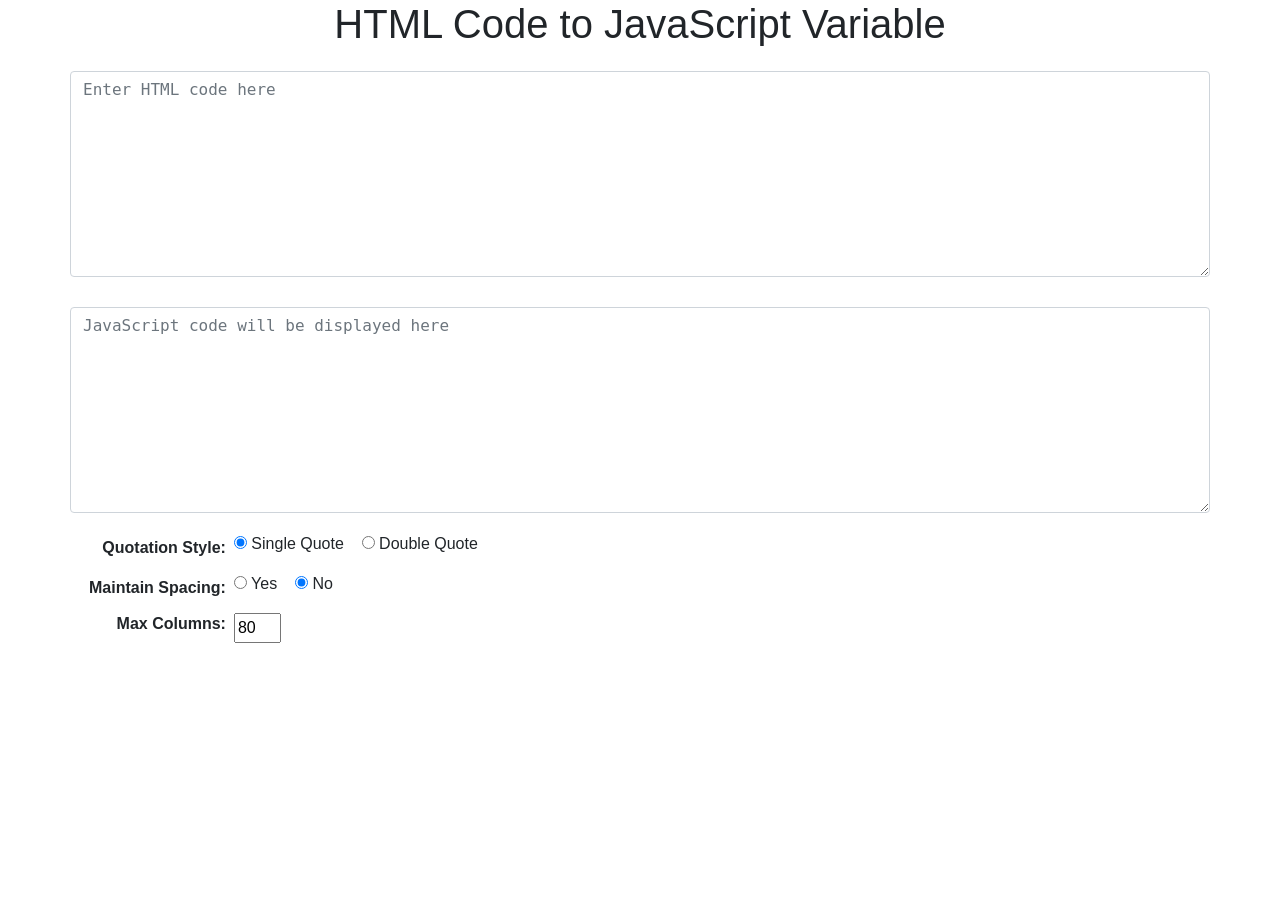
<file: html2js/index.html>
<!DOCTYPE html>
<html lang="en"></html>
<head>
	<meta charset="UTF-8"> 
	<link rel="stylesheet" href="https://stackpath.bootstrapcdn.com/bootstrap/4.3.1/css/bootstrap.min.css" integrity="sha384-ggOyR0iXCbMQv3Xipma34MD+dH/1fQ784/j6cY/iJTQUOhcWr7x9JvoRxT2MZw1T" crossorigin="anonymous">
	<title>HTML to JavaScript Variable</title>
	<link rel="stylesheet" href="style.css">
</style>
</head>
<body>
	<h1 class="text-center">HTML Code to JavaScript Variable</h1>
	<div class="container">
		<div class="row">
			<textarea id="html" placeholder="Enter HTML code here" class="form-control col-xs-12" rows="8"></textarea>
		
		</div>
		<div class="row">
			<textarea id="js" placeholder="JavaScript code will be displayed here" class="form-control col-xs-12" rows="8"></textarea>
		</div>

		<table id="table-options">
			<tr>
				<th class="text-right">
					Quotation Style:
				</th>
				<td>
					<label>
						<input type="radio" checked name="quote" value="'">
						Single Quote
					</label>
					&nbsp;&nbsp;
					<label>
						<input type="radio" name="quote" value='"'>
						Double Quote
					</label>
				</td>
			</tr>
			<tr>
				<th class="text-right">
					Maintain Spacing:
				</th>
				<td>
					<label>
						<input type="radio" name="spacing" value="true">
						Yes
					</label>
					&nbsp;&nbsp;
					<label>
						<input type="radio" checked name="spacing" value="false">
						No
					</label>
				</td>
			</tr>
			<tr>
				<th class="text-right">
					<label for="max-cols">Max Columns:</label>
				</th>
				<td>
					<input type="text" id="max-cols" name="maxcols" value="80" size="3">
				</td>
			</tr>
		</table>

		<div id="alert-box" class="alert alert-warning" role="alert">
			Max columns is invalid.  Must be an integer greater than 15.
		</div>

	</div>

	<script src="https://code.jquery.com/jquery-3.3.1.slim.min.js" integrity="sha384-q8i/X+965DzO0rT7abK41JStQIAqVgRVzpbzo5smXKp4YfRvH+8abtTE1Pi6jizo" crossorigin="anonymous"></script>
	<script src="https://cdnjs.cloudflare.com/ajax/libs/popper.js/1.14.7/umd/popper.min.js" integrity="sha384-UO2eT0CpHqdSJQ6hJty5KVphtPhzWj9WO1clHTMGa3JDZwrnQq4sF86dIHNDz0W1" crossorigin="anonymous"></script>
	<script src="https://stackpath.bootstrapcdn.com/bootstrap/4.3.1/js/bootstrap.min.js" integrity="sha384-JjSmVgyd0p3pXB1rRibZUAYoIIy6OrQ6VrjIEaFf/nJGzIxFDsf4x0xIM+B07jRM" crossorigin="anonymous"></script>	

	<script src="index.js"></script>
</script>
</body>
</html>
</file>
<file: html2js/style.css>
#alert-box {
	display: none;
	margin-top: 20px;
}
.container-fluid {
	margin: 10px 5px;
}
#table-options th, td {
	padding: 4px;
}
textarea {
	box-sizing: border-box;
	font-family: "Lucida Console", Monaco, monospace;
	margin: 15px 0;
}
</file>
